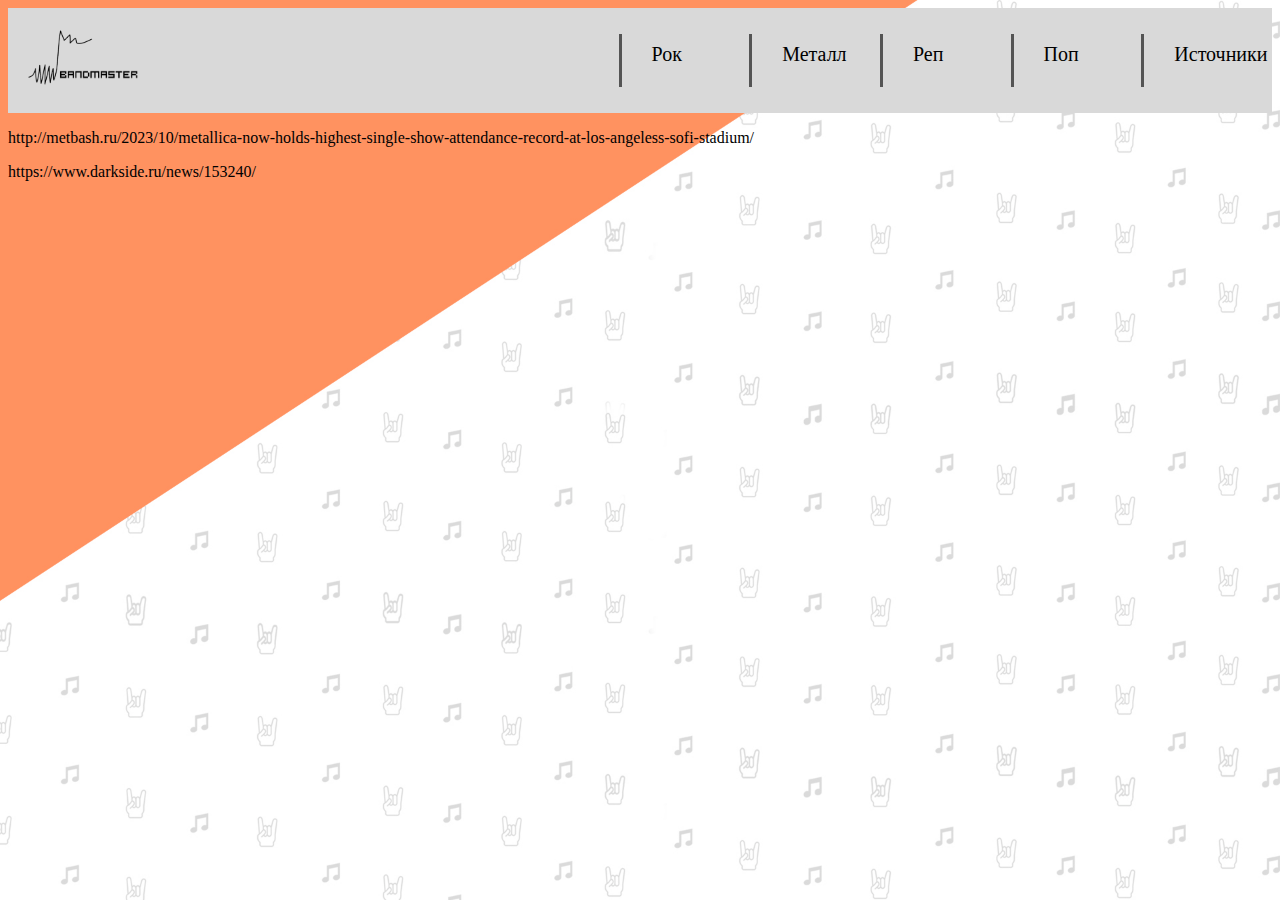
<file: ist.html>
<!DOCTYPE html>
<html>

<head>

    <link rel="shortcut icon"
    href="favicon .png"
    type="image/x-icon">
    <meta charset="utf-8">
    <link rel="stylesheet" href="style.css">

    <title> BM | Про Источники </title>


</head>

<body>

    <div id=wrap>
        <header>

            <div class="mainLogo">
                <a href="index.html" >
                    <img src="favicon2.png"
                        alt="Favicon" width="20%">
                </a>
            </div>
            <div></div>
            <div></div>
            <div></div>
            <div class="menuButton" onclick="location.href='rock.html';">
                <a href="rock.html" class="menuButton2" >
                    <p class="menuButtonTexts">Рок</p>
                </a>
            </div>
            <div class="menuButton"  onclick="location.href='metal.html';">
                <a href="metal.html" class="menuButton2">
                    <p class="menuButtonTexts">Металл</p>
                </a>
            </div>
            <div class="menuButton" onclick="location.href='rap.html';">
                <a href="rap.html" class="menuButton2">
                    <p class="menuButtonTexts">Реп</p>
                </a>
            </div>
            <div class="menuButton" onclick="location.href='pop.html';">
                <a href="pop.html" class="menuButton2">
                    <p class="menuButtonTexts">Поп</p>
                </a>
            </div>
            <div class="menuButton" onclick="location.href='ist.html';">
                <a href="ist.html" class="menuButton2">
                    <p class="menuButtonTexts">Источники</p>
                </a>
            </div>




        </header>
    </div >
        <div class="Spisok">
    
            <p>http://metbash.ru/2023/10/metallica-now-holds-highest-single-show-attendance-record-at-los-angeless-sofi-stadium/</p>
        <p>https://www.darkside.ru/news/153240/</p>
        </div>
</body>
<footer>

</footer>

</html>
</file>
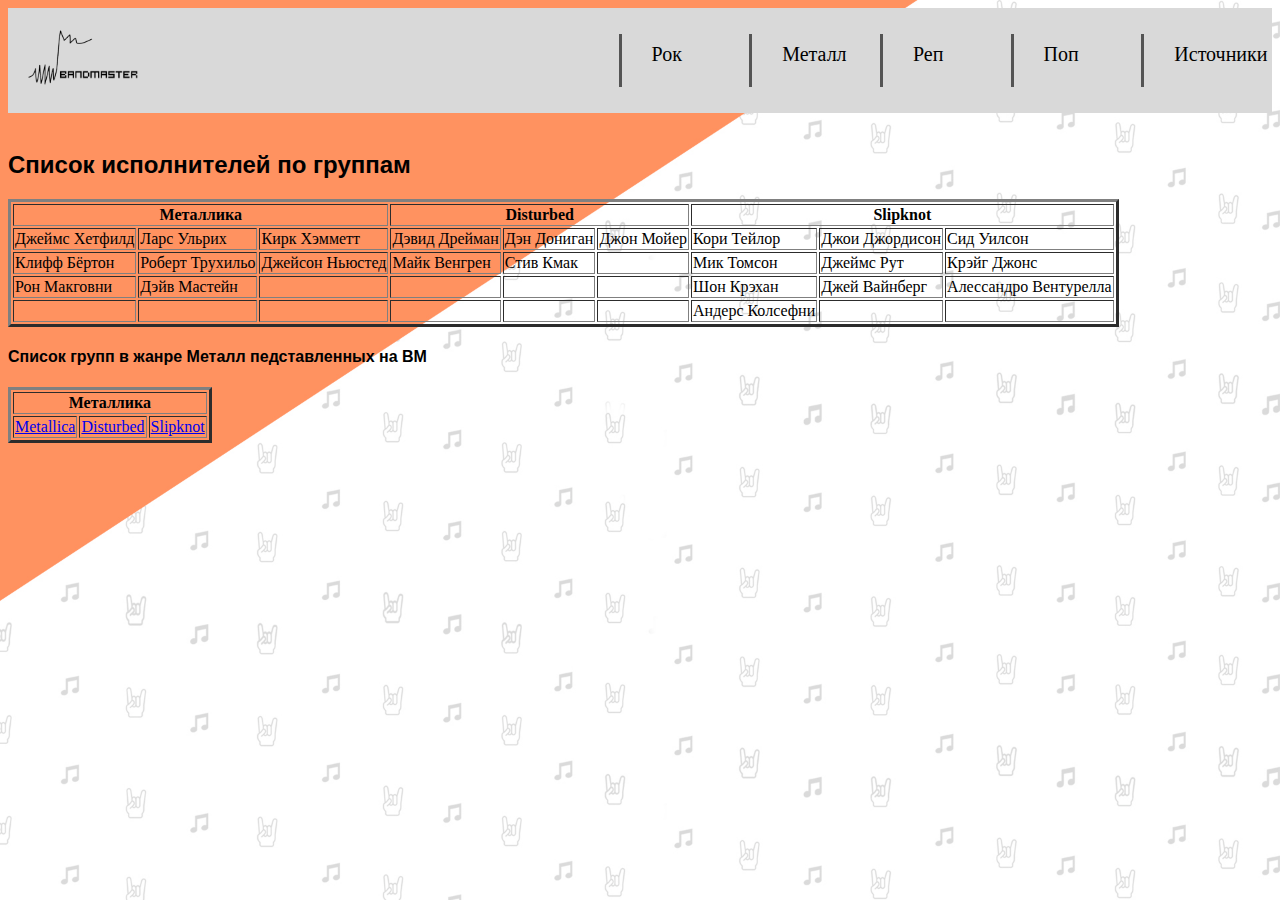
<file: metal.html>
<!DOCTYPE html>
<html>

<head>

    <link rel="shortcut icon"
    href="favicon .png"
    type="image/x-icon">
    <meta charset="utf-8">
    <link rel="stylesheet" href="style.css">

    <title> BM | Про Металл </title>


</head>

<body>

    <div id=wrap>
        <header>

            <div class="mainLogo">
                <a href="index.html" >
                    <img src="favicon2.png"
                        alt="Favicon" width="20%">
                </a>
            </div>
            <div></div>
            <div></div>
            <div></div>
            <div class="menuButton" onclick="location.href='rock.html';">
                <a href="rock.html" class="menuButton2" >
                    <p class="menuButtonTexts">Рок</p>
                </a>
            </div>
            <div class="menuButton"  onclick="location.href='metal.html';">
                <a href="metal.html" class="menuButton2">
                    <p class="menuButtonTexts">Металл</p>
                </a>
            </div>
            <div class="menuButton" onclick="location.href='rap.html';">
                <a href="rap.html" class="menuButton2">
                    <p class="menuButtonTexts">Реп</p>
                </a>
            </div>
            <div class="menuButton" onclick="location.href='pop.html';">
                <a href="pop.html" class="menuButton2">
                    <p class="menuButtonTexts">Поп</p>
                </a>
            </div>
            <div class="menuButton" onclick="location.href='ist.html';">
                <a href="ist.html" class="menuButton2">
                    <p class="menuButtonTexts">Источники</p>
                </a>
            </div>




        </header>
        <br>
        <div class="p">
        <h2>Список исполнителей по группам</h2>
    </div>
        <div name="tableGroupAndArtist">
            <table border="3">
                <tr>
                    <th colspan="3">Металлика</th>
                    <th colspan="3">Disturbed</th>
                    <th colspan="3">Slipknot</th>
                </tr>
                <tr>
                    <td>Джеймс Хетфилд</td>
                    <td>Ларс Ульрих</td>
                    <td>Кирк Хэмметт</td>
                    <td>Дэвид Дрейман</td>
                    <td>Дэн Дониган</td>
                    <td>Джон Мойер</td>
                    <td>Кори Тейлор</td>
                    <td>Джои Джордисон</td>
                    <td>Сид Уилсон</td>
                </tr>
                <tr>
                    <td>Клифф Бёртон</td>
                    <td>Роберт Трухильо</td>
                    <td>Джейсон Ньюстед</td>
                    <td>Майк Венгрен</td>
                    <td>Стив Кмак</td>
                    <td></td>
                    <td>Мик Томсон</td>
                    <td>Джеймс Рут</td>
                    <td>Крэйг Джонс</td>
                </tr>
                <tr>
                    <td>Рон Макговни</td>
                    <td>Дэйв Мастейн</td>
                    <td></td>
                    <td></td>
                    <td></td>
                    <td></td>
                    <td>Шон Крэхан</td>
                    <td>Джей Вайнберг</td>
                    <td>Алессандро Вентурелла</td>
                </tr>
                <tr>

                    <td></td>
                    <td></td>
                    <td></td>
                    <td></td>
                    <td></td>
                    <td></td>
                    <td>Андерс Колсефни</td>
                    <td></td>
                    <td></td>

                </tr>
            </table>
        </div>
        <div>
            <div class="p">
            <h4>Список групп в жанре Металл педставленных на BM</h4>
        </div>
            <div class="groupTable">
                <table border="3">
                    <tr>
                        <th colspan="3">Металлика</th>
                        
                    </tr>
                    <tr>
                        <td><a href="metallica.html">Metallica</a></td>
                        <td><a href="disturbed.html">Disturbed</a></td>
                        <td><a href="slipknot.html">Slipknot</a></td>
                        
                    </tr>
            </div>
        </div>

</body>
<footer>

</footer>

</html>
</file>
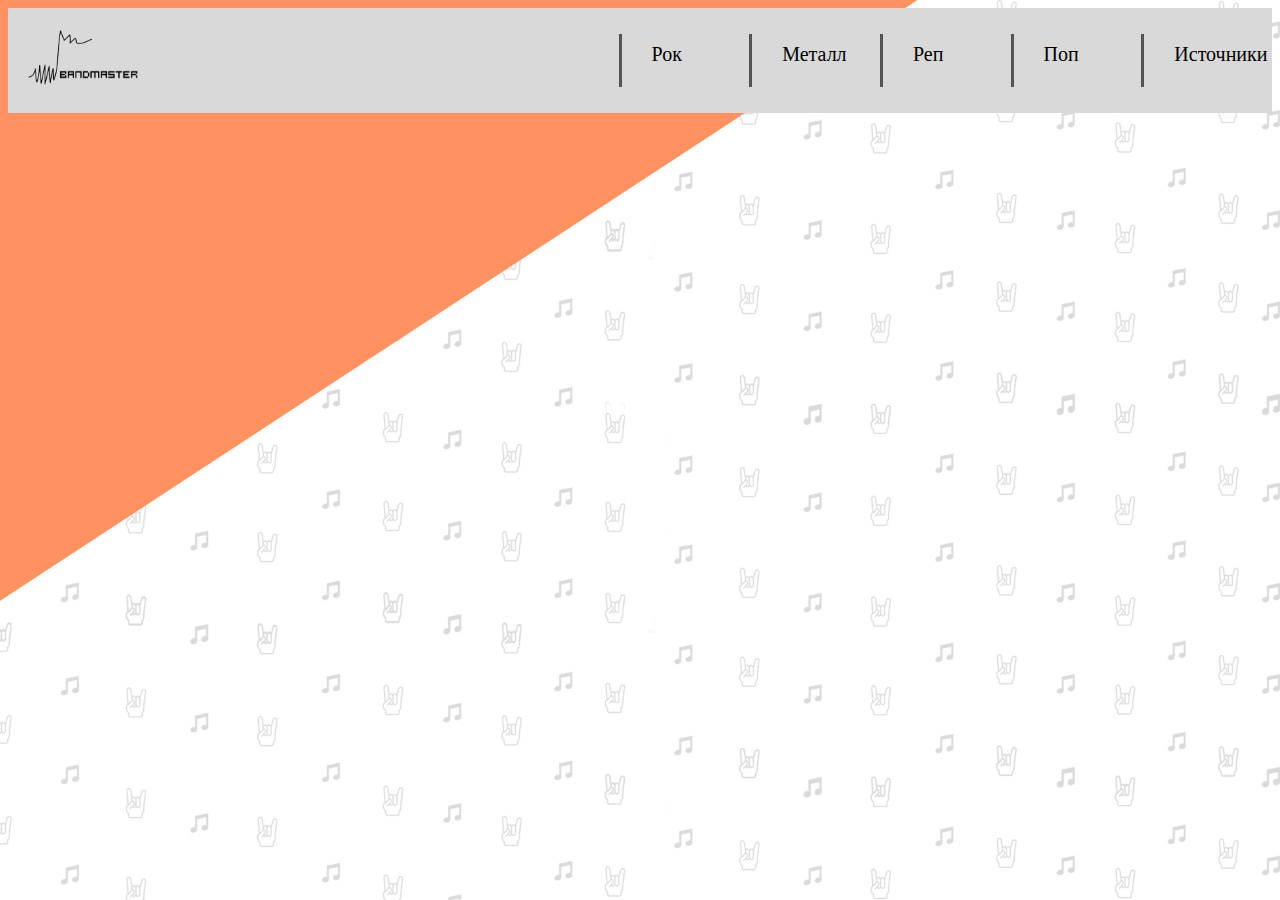
<file: pop.html>
<!DOCTYPE html>
<html>

<head>

    <link rel="shortcut icon"
    href="favicon .png"
    type="image/x-icon">
    <meta charset="utf-8">
    <link rel="stylesheet" href="style.css">

    <title> BM | Про Поп </title>


</head>

<body>

    <div id=wrap>
        <header>

            <div class="mainLogo">
                <a href="index.html" >
                    <img src="favicon2.png"
                        alt="Favicon" width="20%">
                </a>
            </div>
            <div></div>
            <div></div>
            <div></div>
            <div class="menuButton" onclick="location.href='rock.html';">
                <a href="rock.html" class="menuButton2" >
                    <p class="menuButtonTexts">Рок</p>
                </a>
            </div>
            <div class="menuButton"  onclick="location.href='metal.html';">
                <a href="metal.html" class="menuButton2">
                    <p class="menuButtonTexts">Металл</p>
                </a>
            </div>
            <div class="menuButton" onclick="location.href='rap.html';">
                <a href="rap.html" class="menuButton2">
                    <p class="menuButtonTexts">Реп</p>
                </a>
            </div>
            <div class="menuButton" onclick="location.href='pop.html';">
                <a href="pop.html" class="menuButton2">
                    <p class="menuButtonTexts">Поп</p>
                </a>
            </div>
            <div class="menuButton" onclick="location.href='ist.html';">
                <a href="ist.html" class="menuButton2">
                    <p class="menuButtonTexts">Источники</p>
                </a>
            </div>




        </header>

        
</body>
<footer>

</footer>

</html>
</file>
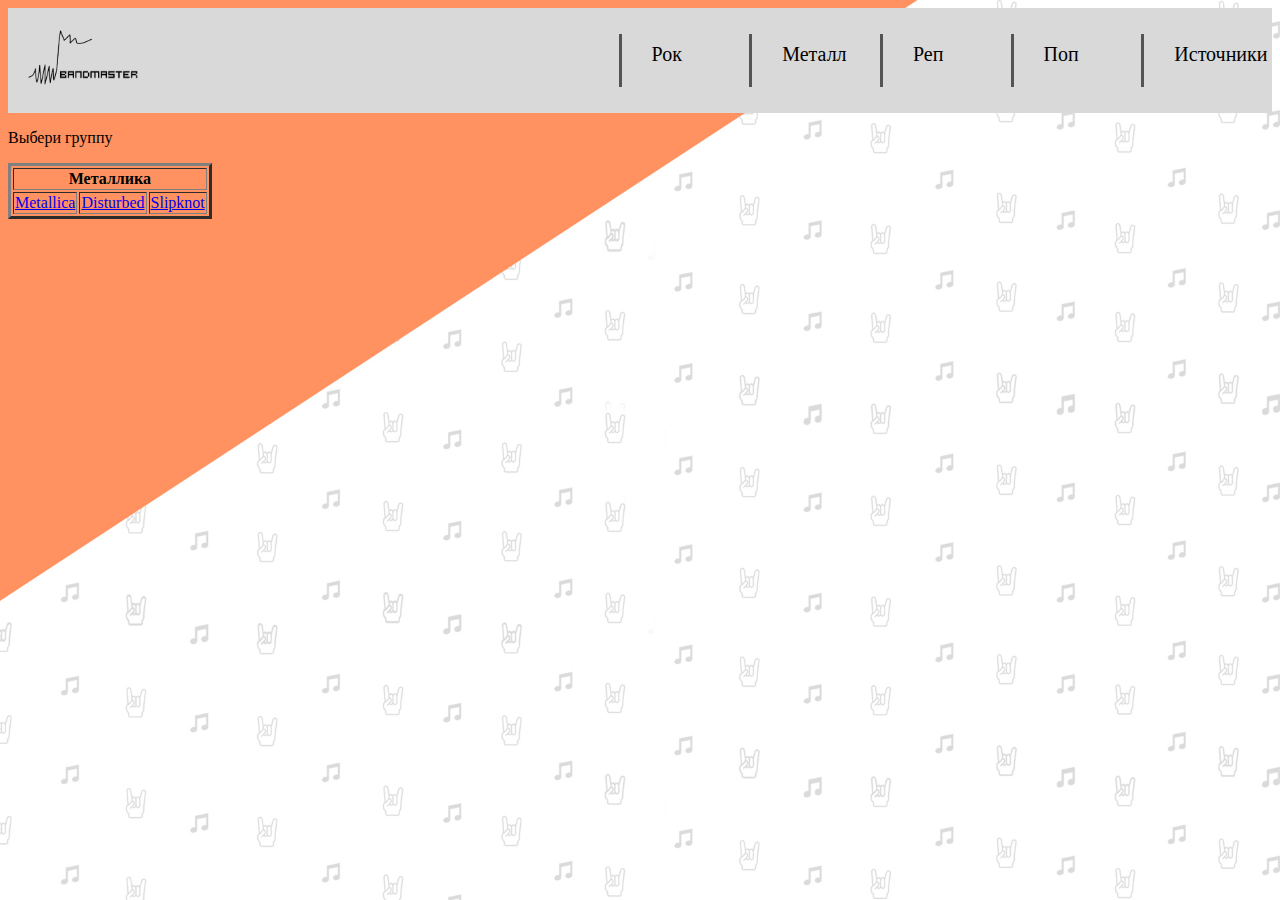
<file: rap.html>
<!DOCTYPE html>
<html>

<head>

    <link rel="shortcut icon"
    href="favicon .png"
    type="image/x-icon">
    <meta charset="utf-8">
    <link rel="stylesheet" href="style.css">

    <title> BM | Про Реп </title>


</head>

<body>

    <div id=wrap>
        <header>

            <div class="mainLogo">
                <a href="index.html" >
                    <img src="favicon2.png"
                        alt="Favicon" width="20%">
                </a>
            </div>
            <div></div>
            <div></div>
            <div></div>
            <div class="menuButton" onclick="location.href='rock.html';">
                <a href="rock.html" class="menuButton2" >
                    <p class="menuButtonTexts">Рок</p>
                </a>
            </div>
            <div class="menuButton"  onclick="location.href='metal.html';">
                <a href="metal.html" class="menuButton2">
                    <p class="menuButtonTexts">Металл</p>
                </a>
            </div>
            <div class="menuButton" onclick="location.href='rap.html';">
                <a href="rap.html" class="menuButton2">
                    <p class="menuButtonTexts">Реп</p>
                </a>
            </div>
            <div class="menuButton" onclick="location.href='pop.html';">
                <a href="pop.html" class="menuButton2">
                    <p class="menuButtonTexts">Поп</p>
                </a>
            </div>
            <div class="menuButton" onclick="location.href='ist.html';">
                <a href="ist.html" class="menuButton2">
                    <p class="menuButtonTexts">Источники</p>
                </a>
            </div>




        </header>
        <p>Выбери группу</p>
        <div class="groupTable">
            <table border="3">
                <tr>
                    <th colspan="3">Металлика</th>
                    
                </tr>
                <tr>
                    <td><a href="metallica.html">Metallica</a></td>
                    <td><a href="disturbed.html">Disturbed</a></td>
                    <td><a href="slipknot.html">Slipknot</a></td>
                    
                </tr>
        </div>
        
</body>
<footer>

</footer>

</html>
</file>
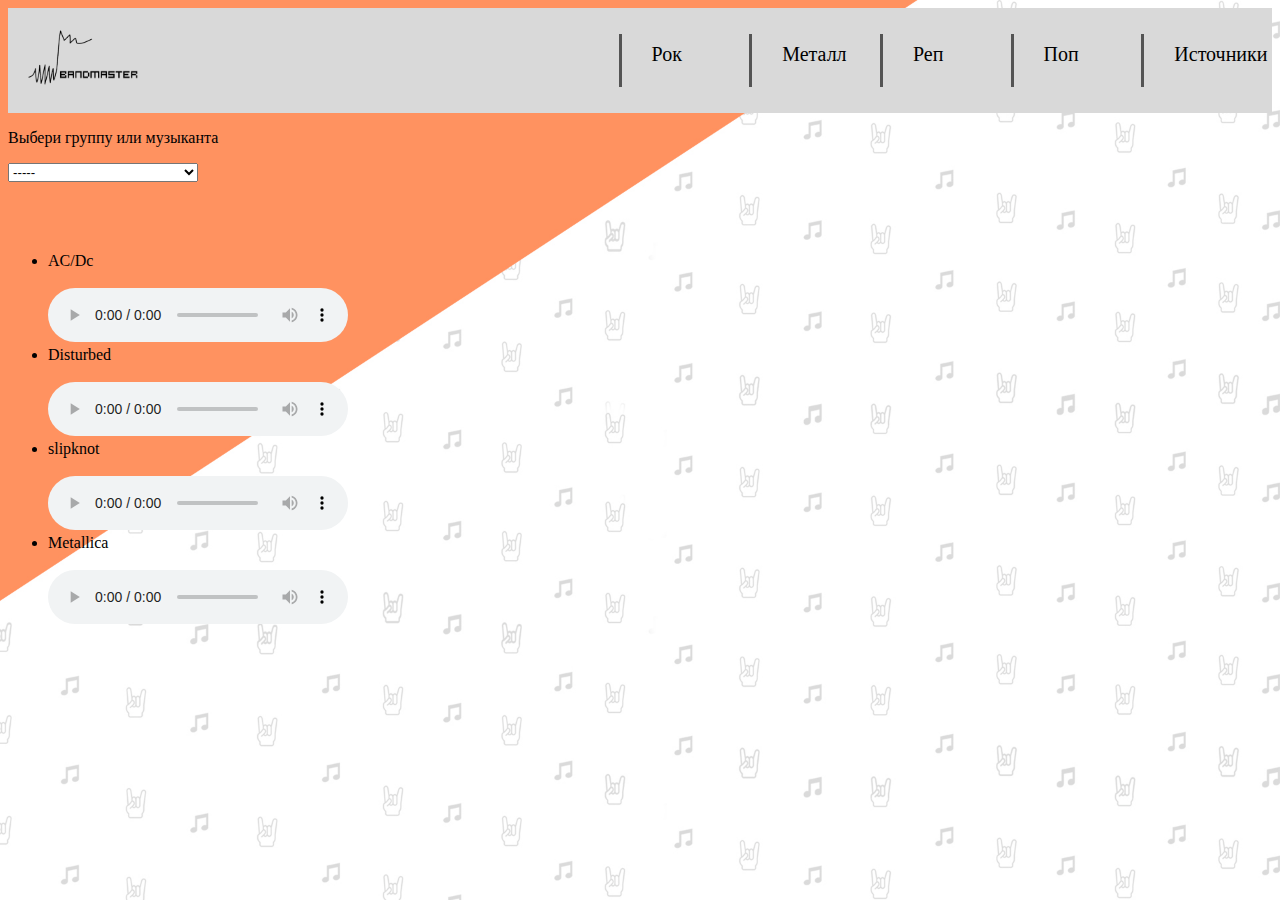
<file: rock.html>
<!DOCTYPE html>
<html>

<head>

    <link rel="shortcut icon"
    href="favicon .png"
    type="image/x-icon">
    <meta charset="utf-8">
    <link rel="stylesheet" href="style.css">

    <title> BM | Про Рок </title>


</head>

<body>

    <div id=wrap>
        <header>

            <div class="mainLogo">
                <a href="index.html" >
                    <img src="favicon2.png"
                        alt="Favicon" width="20%">
                </a>
            </div>
            <div></div>
            <div></div>
            <div></div>
            <div class="menuButton" onclick="location.href='rock.html';">
                <a href="rock.html" class="menuButton2" >
                    <p class="menuButtonTexts">Рок</p>
                </a>
            </div>
            <div class="menuButton"  onclick="location.href='metal.html';">
                <a href="metal.html" class="menuButton2">
                    <p class="menuButtonTexts">Металл</p>
                </a>
            </div>
            <div class="menuButton" onclick="location.href='rap.html';">
                <a href="rap.html" class="menuButton2">
                    <p class="menuButtonTexts">Реп</p>
                </a>
            </div>
            <div class="menuButton" onclick="location.href='pop.html';">
                <a href="pop.html" class="menuButton2">
                    <p class="menuButtonTexts">Поп</p>
                </a>
            </div>
            <div class="menuButton" onclick="location.href='ist.html';">
                <a href="ist.html" class="menuButton2">
                    <p class="menuButtonTexts">Источники</p>
                </a>
            </div>




        </header>
        <div>
            <p>Выбери группу или музыканта</p>
            <select id=SelectArtist name="SelectArtist">

                <option value="unselected">-----</option>

                <optgroup label="Metallica">
                    <option value="Джеймс Хетфилд">Джеймс Хетфилд</option>
                    <option value="Ларс Ульрих">Ларс Ульрих</option>
                    <option value="Кирк Хэмметт">Кирк Хэмметт</option>
                    <option value="Клифф Бёртон">Клифф Бёртон</option>
                    <option value="Роберт Трухильо">Роберт Трухильо</option>
                    <option value="Джейсон Ньюстед">Джейсон Ньюстед</option>
                    <option value="Рон Макговни">Рон Макговни</option>
                    <option value="Дэйв Мастейн">Дэйв Мастейн</option>
                </optgroup>
                <optgroup label="Disturbed">
                    <option value="Дэвид Дрейман">Дэвид Дрейман</option>
                    <option value="Дэн Дониган">Дэн Дониган</option>
                    <option value="Джон Мойер">Джон Мойер</option>
                    <option value="Майк Венгрен">Майк Венгрен</option>
                    <option value=" Стив Кмак"> Стив Кмак</option>
                </optgroup>
                <optgroup label="Slipknot">
                    <option value="Кори Тейлор">Кори Тейлор</option>
                    <option value="Джои Джордисон">Джои Джордисон</option>
                    <option value="Сид Уилсон">Сид Уилсон</option>
                    <option value="Мик Томсон">Мик Томсон</option>
                    <option value="Джеймс Рут">Джеймс Рут</option>
                    <option value="Крэйг Джонс"> Крэйг Джонс</option>
                    <option value="Шон Крэхан">Шон Крэхан</option>
                    <option value="Джей Вайнберг">Джей Вайнберг</option>
                    <option value="Алессандро Вентурелла">Алессандро Вентурелла</option>
                    <option value="Андерс Колсефни">Андерс Колсефни</option>
                </optgroup>

            </select>
        </div>
        <br>
        <br>
        <br>

        <ul>
            <li>AC/Dc <br><br><audio controls src="https://rur.hitmotop.com/get/cuts/92/a4/92a47d74f7994451bc6618b4e833840e/47830044/ACDC_-_Thunderstruck_b128f0d292.mp3"></li>
            <li>Disturbed <br><br><audio controls src="https://rur.hitmotop.com/get/cuts/fe/ff/feffe0fcb0e1f03dfba0f62fd476655a/47829313/Disturbed_-_Down_With_the_Sickness_b128f0d279.mp3"></li>
            <li>slipknot <br><br><audio controls src="https://rur.hitmotop.com/get/cuts/6a/02/6a025d233819467642cdf8d10df71c39/47954348/Slipknot_-_Duality_b128f0d252.mp3"></li>
            <li>Metallica <br><br><audio controls src="https://rur.hitmotop.com/get/cuts/6f/47/6f47aa6756d4a35168984e0fb994557f/47955068/Metallica_-_Fuel_b128f0d269.mp3"></li>
           </ul>

        
        
</body>
<footer>

</footer>

</html>
</file>
<file: style.css>
header {
    display: flex;

    justify-content: space-around;
    flex-direction: row;
    align-items: center;
    flex: 50px;
    width: 100%;
    background: #D9D9D9;
    height: 105px;

}

head {
    background-color: rgb(217, 217, 217)
}

body {
    background-color: white;
    background-image: url("Fon13.jpg");
    background-repeat: no-repeat;
    background-position: top;
    background-size: cover;
    background-attachment: scroll;
}
.mainLogo {
margin-left: 15px;
margin-bottom: 10px;
}
.textOnMain{
margin-top: 50px;
}
.textOnMain1 {
    background-color: #d9d9d98e;
    margin-left: 50px;
    margin-right: 50px;
    padding-left: 30px;
    padding-right: 30px;
    padding-top: 20px;
    padding-bottom: 20px;
    font-family: 'Segoe UI', Tahoma, Geneva, Verdana, sans-serif;
    font-size: 16px;
}

.menuButton{
    width: 100px;
    padding: 10px;
    border-left: 3px outset black;
    cursor:pointer;
    margin-right: 20px;
    
    
}
.menuButton:hover{
    background-color: rgb(159, 159, 159);
    border-radius: 10px;
}
.menuButton2{
    display: block;
    margin-left: 20px;
    margin-bottom: 20%;
    text-decoration: none;
    color: black;
    height: 15px;
    
    
    
}
.menuButtonTexts {
    font-family: Comic Sans MS, Comic Sans, cursive;
    font-size: 20px;
    position: absolute;
    top: 2.5%;
    
    
}

.contentBlock1{
    display: flex;
    flex-direction: row;
    flex-wrap: wrap;
    justify-content: space-around;
    margin-left: 50px;
    margin-right: 50px;
    margin-top: 20px;
    background-color: #d9d9d98e;
    
}
.contentBlock2{    
    cursor:pointer;
    background-color: #ff6f0029;
    display: flex;
    flex-direction: column;
    margin-top: 50px;
    margin-bottom: 50px;
    margin-left: 50px;
    margin-right: 50px;
    border: 1px solid #7373738e;
    border-radius: 20px;
    width: 25%;
    transition: 0.5s;
      
}
.contentBlock3{
    display: flex;
    flex-direction: row;
    flex-wrap: wrap;
    row-gap: 1ch;
    justify-content: center;
    margin-left: 50px;
    margin-right: 50px;
    margin-top: 20px;
    background-color: #d9d9d98e;
    
}
.contentBlock2:hover {
    transform: scale(1.1);
}
.contentBlock2 img {
    object-fit: cover;
    width: 100%;
    height: 250px;
    border-bottom:10px solid #9f9f9f8e ;
    border-radius: 20px;
    
}
.contentBlock2 p {
    text-align: center;
    font-family: 'Segoe UI', Tahoma, Geneva, Verdana, sans-serif;
    
}
.newsMainInfo {
    display: flex;
    margin-top: 50px;
    margin-bottom: 30px;
    align-items: center;
    justify-content: center;
    
}
.img {
    width: 60%;
    height: 550px;
    border-radius:70% 50% 10% 10%;;
}
.newsMainInfoText {
    margin-left: 150px;
    margin-right: 150px;
    margin-top: 10px;
    background-color: #d9d9d98e;
    padding-top: 30px;
    padding-bottom: 30px;

}
.newsMainInfoText2 {
    margin-left: 50px;
    margin-right: 50px;
    font-family: 'Segoe UI', Tahoma, Geneva, Verdana, sans-serif;
    
    
    
}
.newsMainInfoText2 h3 {
    text-align: center;
    font-family: 'Segoe UI', Tahoma, Geneva, Verdana, sans-serif;
    
}
.p {
    font-family: 'Segoe UI', Tahoma, Geneva, Verdana, sans-serif;
}
.p2 {
    display: flex;
    justify-content: center;
    font-family: 'Segoe UI', Tahoma, Geneva, Verdana, sans-serif;
}
.groupLogo{
    display: flex;    
    width: 100px;
    height: 150px;
    margin-left: 47%;
    justify-content: center;
    
    transition: 1s;
}
.groupLogo:hover {
    transform: scale(1.2);
}
.navButtons1 {
    display: flex;
    justify-content: space-between;
    align-items: center;
}
.navButtons1 div {
    display: flex;
    justify-content: center;
    align-items: center;
    margin-top: 20px;
    margin-left: 10px;
    margin-right: 10px;
    background-color: #D9D9D9;
    border: 1px solid black;
    border-radius: 40px 0% 40px 10px;
    height: 50px;
    width: 150px;
    transition: 0.5s;
    cursor: pointer;
}
.navButtons1 div:hover {
    background-color: #bbbaba;
}
</file>
